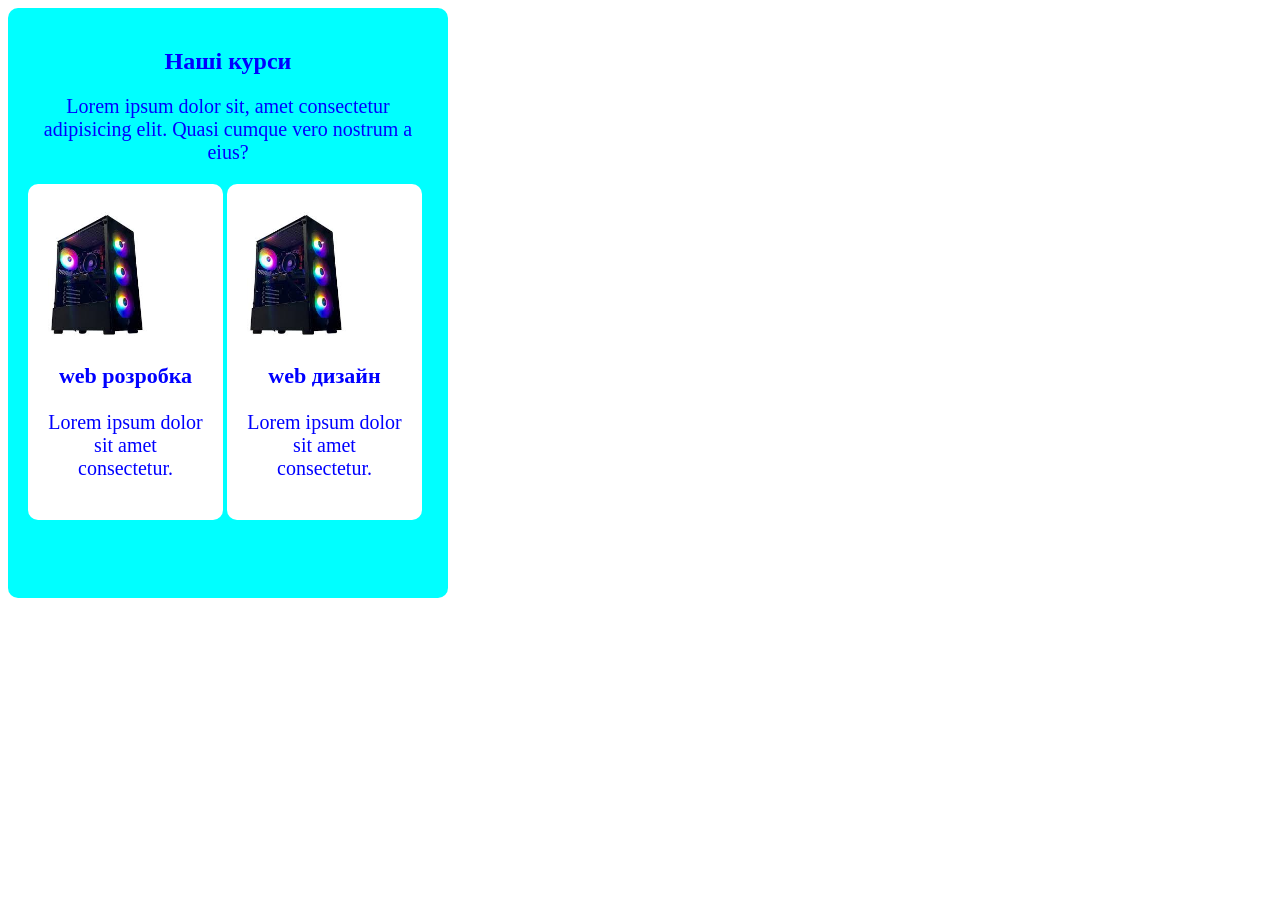
<file: index.html>
<!doctype html>
<html>
    <head>
        <meta charset="utf-8">
        <title>Блок</title>
        <link rel="stylesheet" href="css/style.css">
    </head>
    <body>
        <!--
        <div class="container">
            <header class="header">
                <h1 class="header__title">Мій сайт</h1>
            </header>
            
            

            <nav class="menu">
                <ul class="menu__list">
                    <li class="menu__element"><a href="" class="menu__link">Головна</a></li>
                    <li class="menu__element"><a href="" class="menu__link">Про мене</a></li>
                    <li class="menu__element"><a href="" class="menu__link">Контакти</a></li>
                </ul>
            </nav>


            <main class="main">
                <aside class="sidebar"></aside>
                <section class="daily"></section>
            </main>
            <footer class="footer"></footer>
        </div> 
        --> 
<!--
        <section class="programing">
            <h2 class="courses__title">Наші курси</h2>
            <div class="courses">
                
                <img src="img/photo-1587831990711-23ca6441447b.avif" class="courses__pictures" alt="">
                <h3 class="programing__title">Програмування</h3>
                <p class="programing__text">Lorem ipsum dolor sit amet consectetur adipisicing elit. Unde veritatis vel quae assumenda delectus velit beatae iusto quibusdam nesciunt sed.</p>
            </div>
            <div class="courses">
                
                <img src="img/photo-1587831990711-23ca6441447b.avif" class="courses__pictures" alt="">
                <h3 class="programing__title">Програмування</h3>
                <p class="programing__text">Lorem ipsum dolor sit amet consectetur adipisicing elit. Unde veritatis vel quae assumenda delectus velit beatae iusto quibusdam nesciunt sed.</p>
            
            </div>
            <div class="courses">
                
                <img src="img/photo-1587831990711-23ca6441447b.avif" class="courses__pictures" alt="">
                <h3 class="programing__title">Програмування</h3>
                <p class="programing__text">Lorem ipsum dolor sit amet consectetur adipisicing elit. Unde veritatis vel quae assumenda delectus velit beatae iusto quibusdam nesciunt sed.</p>
            
            </div>
        </section>
        <section class="designservices">
            <div class="services">
                <img src="img/seater-sofa (1).png" class="services__icon" alt="">
                <div class="services__info">
                    <div class="services__title">Lorem, ipsum.</div>
                    <div class="services__text">Lorem ipsum dolor sit amet.</div>
                </div>
            </div>
            <div class="services">
                <div class="services">
                    <img src="img/seater-sofa (1).png" class="services__icon" alt="">
                    <div class="services__info">
                        <div class="services__title">Lorem, ipsum.</div>
                        <div class="services__text">Lorem ipsum dolor sit amet.</div>
                    </div>
                </div>
            </div>
            <div class="services">
                <div class="services">
                    <img src="img/seater-sofa (1).png" class="services__icon" alt="">
                    <div class="services__info">
                        <div class="services__title">Lorem, ipsum.</div>
                        <div class="services__text">Lorem ipsum dolor sit amet.</div>
                    </div>
                </div>
            </div>
            <div class="services">
                <div class="services">
                    <img src="img/seater-sofa (1).png" class="services__icon" alt="">
                    <div class="services__info">
                        <div class="services__title">Lorem, ipsum.</div>
                        <div class="services__text">Lorem ipsum dolor sit amet.</div>
                    </div>
                </div>
            </div>
        </section>
    -->
        <section class="courses">
            <div class="courses__info">
                <h2 class="courses__title">Наші курси</h2>
                <p class="courses__text">Lorem ipsum dolor sit, amet consectetur adipisicing elit. Quasi cumque vero nostrum a eius?</p>
            </p>
            <div class="courses__cards">
                <article class="cards__courses">
                    <img class="courses__img" src="img/images.jfif" alt="">
                    <h3 class="cards__title">web розробка</h3>
                    <p class="cards__text">Lorem ipsum dolor sit amet consectetur.</p>
                </article>
                <article class="cards__courses">
                    <img class="courses__img" src="img/images.jfif" alt="">
                    <h3 class="cards__title">web дизайн</h3>
                    <p class="cards__text">Lorem ipsum dolor sit amet consectetur.</p>
                </article>
            </div>

        </section>
    </body>
</html>
</file>
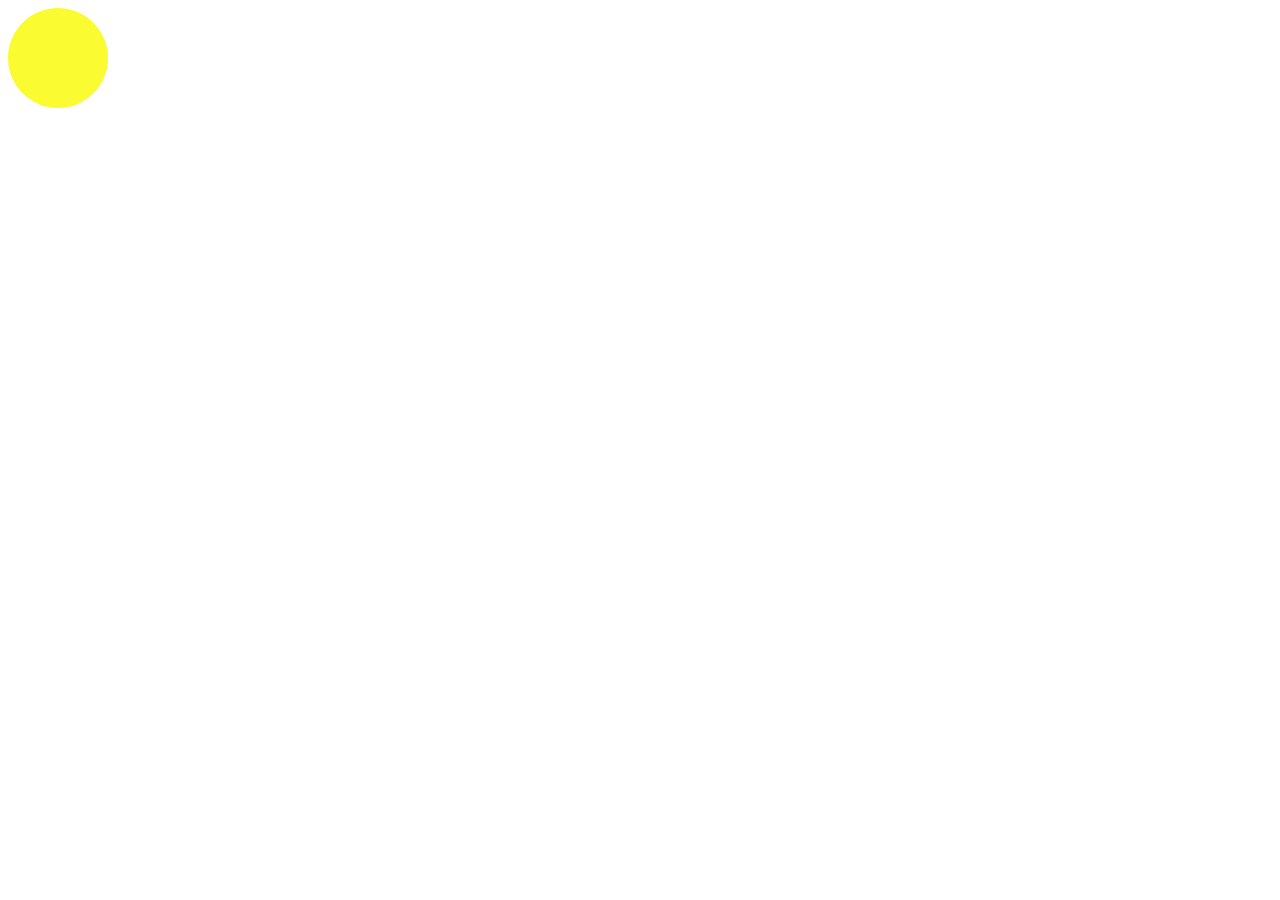
<file: page.html>
<!doctype html>
<html>
    <head>
        <meta charset="utf-8">
        <title>Блок</title>
        <link rel="stylesheet" href="css/page.css">
    </head>
    <body>
        
        <div class="wing_left">
            <div class="circle1"></div>
            <div class="circle2"></div>
            <div class="circle3"></div>
        </div>
        <div class="animationblock"></div>
    </body>
</html>
</file>
<file: css/style.css>
.courses{
    width: 400px;
    height: 550px;
    background-color: aqua;
    padding: 20px;
    border-radius: 10px;
}
.courses__title{
    text-align: center;
    color: blue;
    font-size: 24px;
}
.courses__text{
    text-align: center;
    font-size: 20px;
    color: blue;
}
.cards__courses{
    width: 155px;
    display: inline-block;
    background-color: white;
    border-radius:10px;
    padding: 20px;
}
.courses__img{
    width: 100px;
}
.cards__title{
    text-align: center;
    color: blue;
    font-size: 22px;
}
.cards__text{
    text-align: center;
    color: blue;
    font-size: 20px;
}
</file>
<file: css/page.css>
/*body{
    background: url(../img/images\ \(2\).jfif);
}
.wing_left{
    width: 50px;
    height: 100px;
    background: red;
    border-radius: 120% 0 0 120%;
    transform: rotate(20deg);
    position: absolute;
    top: 120px;
    left: 120px;
}
.circle1{
    width: 20px;
    height: 20px;
    background: grey;
    border-radius: 100%;
    position: absolute;
    top: 20px;
    left: 20px;
}
*/
.animationblock{
    width: 100px;
    height: 100px;
    border-radius: 100%;
    background: rgb(251, 251, 50);
    animation: color 1s linear infinite;
}

@keyframes color{
    0%{ 
        opacity: 1;
    }
     25%{ 
        opacity: 0.6;
    }
    50%{ 
        opacity: 0.3;
    }
     75%{ 
        opacity: 0.6;
    }
    100%{ 
        opacity: 1;
    }
}
</file>
